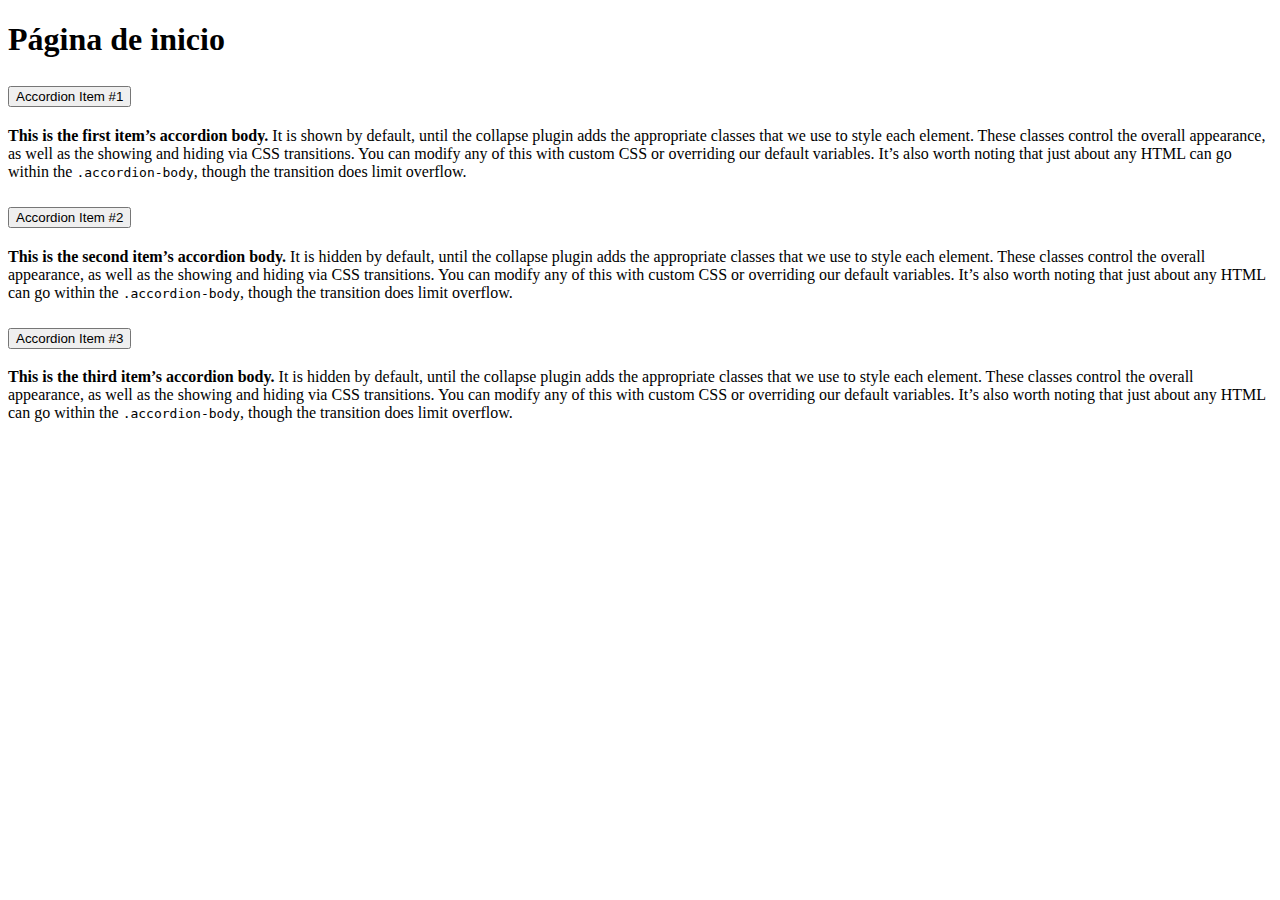
<file: index.html>
<!doctype html>
<html lang="en">
  <head>
    <meta charset="utf-8">
    <meta name="viewport" content="width=device-width, initial-scale=1">
    <title>Bootstrap demo</title>
    <link href="https://cdn.jsdelivr.net/npm/bootstrap@5.3.8/dist/css/bootstrap.min.css" rel="stylesheet" integrity="sha384-sRIl4kxILFvY47J16cr9ZwB07vP4J8+LH7qKQnuqkuIAvNWLzeN8tE5YBujZqJLB" crossorigin="anonymous">
  </head>
  <body>
    <h1>Página de inicio</h1>
    <script src="https://cdn.jsdelivr.net/npm/bootstrap@5.3.8/dist/js/bootstrap.bundle.min.js" integrity="sha384-FKyoEForCGlyvwx9Hj09JcYn3nv7wiPVlz7YYwJrWVcXK/BmnVDxM+D2scQbITxI" crossorigin="anonymous"></script>
    <div class="accordion" id="accordionExample">
  <div class="accordion-item">
    <h2 class="accordion-header">
      <button class="accordion-button" type="button" data-bs-toggle="collapse" data-bs-target="#collapseOne" aria-expanded="true" aria-controls="collapseOne">
        Accordion Item #1
      </button>
    </h2>
    <div id="collapseOne" class="accordion-collapse collapse show" data-bs-parent="#accordionExample">
      <div class="accordion-body">
        <strong>This is the first item’s accordion body.</strong> It is shown by default, until the collapse plugin adds the appropriate classes that we use to style each element. These classes control the overall appearance, as well as the showing and hiding via CSS transitions. You can modify any of this with custom CSS or overriding our default variables. It’s also worth noting that just about any HTML can go within the <code>.accordion-body</code>, though the transition does limit overflow.
      </div>
    </div>
  </div>
  <div class="accordion-item">
    <h2 class="accordion-header">
      <button class="accordion-button collapsed" type="button" data-bs-toggle="collapse" data-bs-target="#collapseTwo" aria-expanded="false" aria-controls="collapseTwo">
        Accordion Item #2
      </button>
    </h2>
    <div id="collapseTwo" class="accordion-collapse collapse" data-bs-parent="#accordionExample">
      <div class="accordion-body">
        <strong>This is the second item’s accordion body.</strong> It is hidden by default, until the collapse plugin adds the appropriate classes that we use to style each element. These classes control the overall appearance, as well as the showing and hiding via CSS transitions. You can modify any of this with custom CSS or overriding our default variables. It’s also worth noting that just about any HTML can go within the <code>.accordion-body</code>, though the transition does limit overflow.
      </div>
    </div>
  </div>
  <div class="accordion-item">
    <h2 class="accordion-header">
      <button class="accordion-button collapsed" type="button" data-bs-toggle="collapse" data-bs-target="#collapseThree" aria-expanded="false" aria-controls="collapseThree">
        Accordion Item #3
      </button>
    </h2>
    <div id="collapseThree" class="accordion-collapse collapse" data-bs-parent="#accordionExample">
      <div class="accordion-body">
        <strong>This is the third item’s accordion body.</strong> It is hidden by default, until the collapse plugin adds the appropriate classes that we use to style each element. These classes control the overall appearance, as well as the showing and hiding via CSS transitions. You can modify any of this with custom CSS or overriding our default variables. It’s also worth noting that just about any HTML can go within the <code>.accordion-body</code>, though the transition does limit overflow.
      </div>
    </div>
  </div>
</div>
  </body>
</html>
</file>
